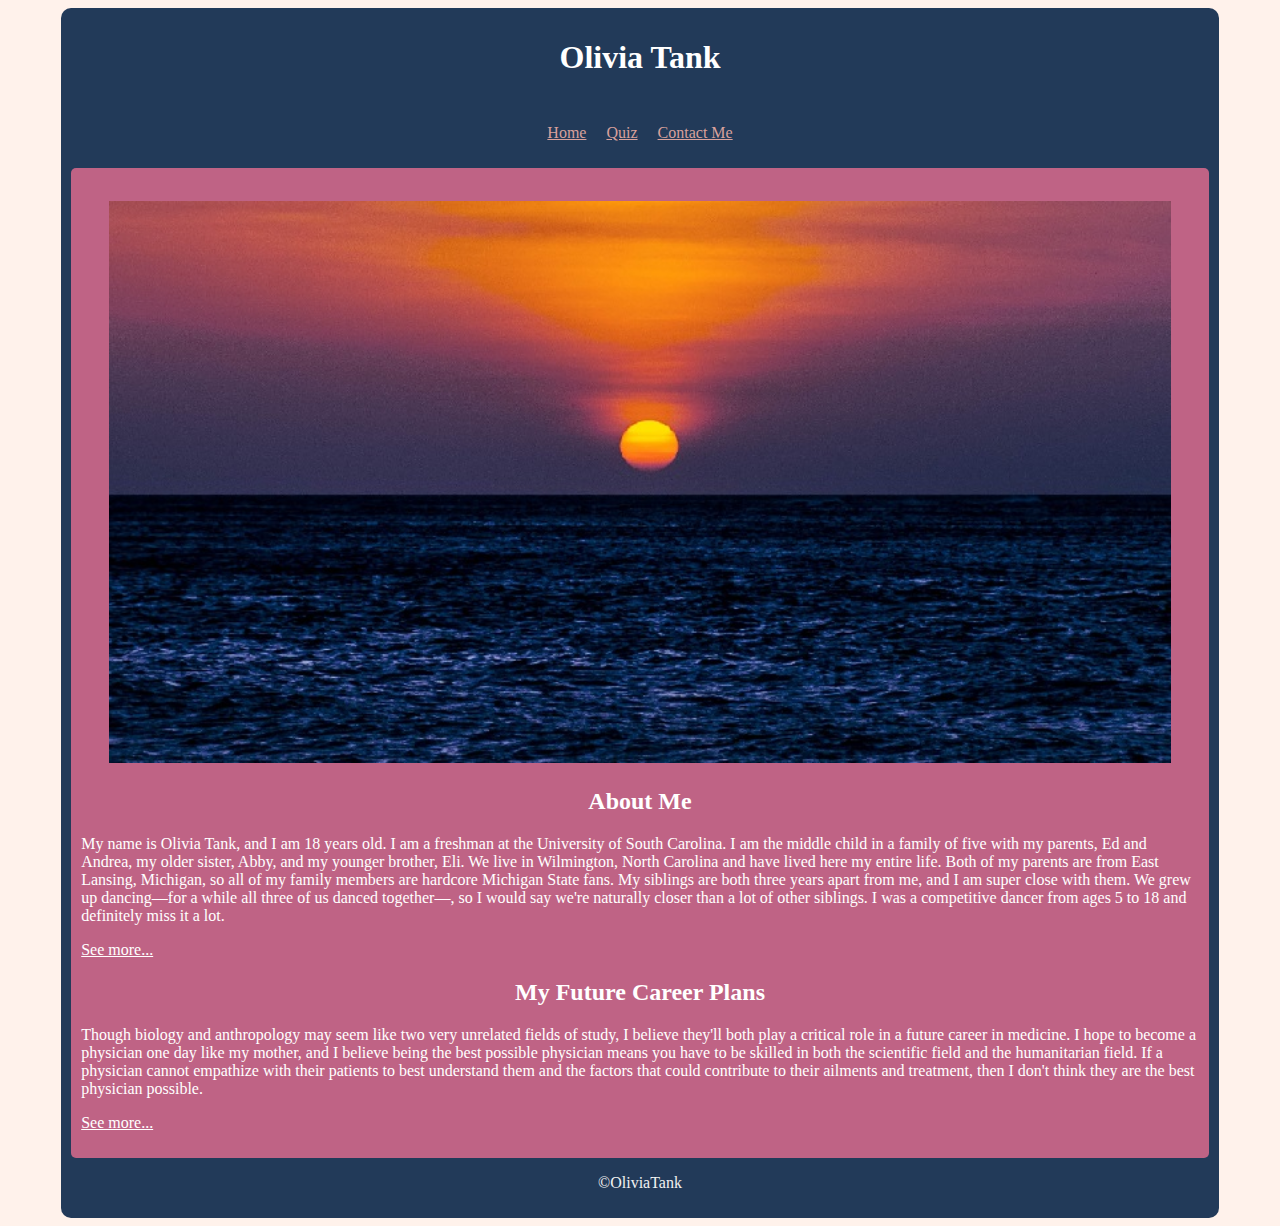
<file: index.html>
<!DOCTYPE html> 
<html lang="en">
<head>
	<meta charset="utf-8">
	<title>Final Project</title>
	<!--Olivia Tank, CSCE 102, Section 13, 03/01/2023-->
	<link rel="stylesheet" href="styles.css">
</head>
<body id="special">
	<div id="content">
		<header id="header">
			<h1>Olivia Tank</h1>
		</header>
		<nav id="main-nav">
			<ul>
				<li><a href="index.html">Home</a></li>
				<li><a href="quiz.html">Quiz</a></li>
				<li><a href="contact.html">Contact Me</a></li>
			</ul>
		</nav>
		<main >
			<br>
			<img src="sunset.jpg" id="sunset"> 
			<img src="dance.JPG" id="dance" class="hidden">
			<img src="grad.jpeg" id="grad" class="hidden">
			<img src="formal.jpeg" id="formal" class="hidden">
			<img src="gameday.jpeg" id="gameday" class="hidden">
			<section>
				<h2>About Me</h2>
					<p>My name is Olivia Tank, and I am 18 years old. I am a freshman at the University of South Carolina. I am the middle child in a family of five with my parents, Ed and Andrea, my older sister, Abby, and my younger brother, Eli. We live in Wilmington, North Carolina and have lived here my entire life. Both of my parents are from East Lansing, Michigan, so all of my family members are hardcore Michigan State fans. My siblings are both three years apart from me, and I am super close with them. We grew up dancing&mdash;for a while all three of us danced together&mdash;, so I would say we're naturally closer than a lot of other siblings. I was a competitive dancer from ages 5 to 18 and definitely miss it a lot. 
</p>
					<p id="about_me_p2" class="hidden">I am currently a biology major on the pre-med track at UofSC. I am also looking at picking up a second major or minor, most likely in anthropology. I picked the University of South Carolina for a multitude of reasons. I love the climate in Wilmington, so I love Columbia's similar climate, and I think school is a perfect distance from home. I was invited to join the Capstone Scholars program as well, which I have come to really love for introducing me to some of my best friends, encouraging me to try new things, and guiding me through freshman year to have the best experience possible. I also adore college football, so going to an SEC school seemed like a great fit.</p>
					<p id="see_more_one" class="see_more" onclick= "seeMore()">See more...</p>
			</section>
			<section>
				<h2>My Future Career Plans</h2>
					<p>Though biology and anthropology may seem like two very unrelated fields of study, I believe they'll both play a critical role in a future career in medicine. I hope to become a physician one day like my mother, and I believe being the best possible physician means you have to be skilled in both the scientific field and the humanitarian field. If a physician cannot empathize with their patients to best understand them and the factors that could contribute to their ailments and treatment, then I don't think they are the best physician possible.</p>
					<p id="career_p2" class="hidden">By pursuing anthropology I hope to broaden my education and knowledge about more cultures other than my own so that I can best serve as many patients as possible in the future. By studying biology, I am getting the background in science necessary to prepare myself for medical school. Other than medical school, I hope to settle down somewhere that I love. Hopefully I can be within a short distance of all my family members at once.</p>
					<p id="see_more_two" class="see_more" onclick="seemoreTwo()">See more...</p>
			</section>
		</main>
		<footer id="footer">
			<p>&copy;OliviaTank</p>
		</footer>
	</div>
		<script src="script.js"></script>
</body> 
</html>
</file>
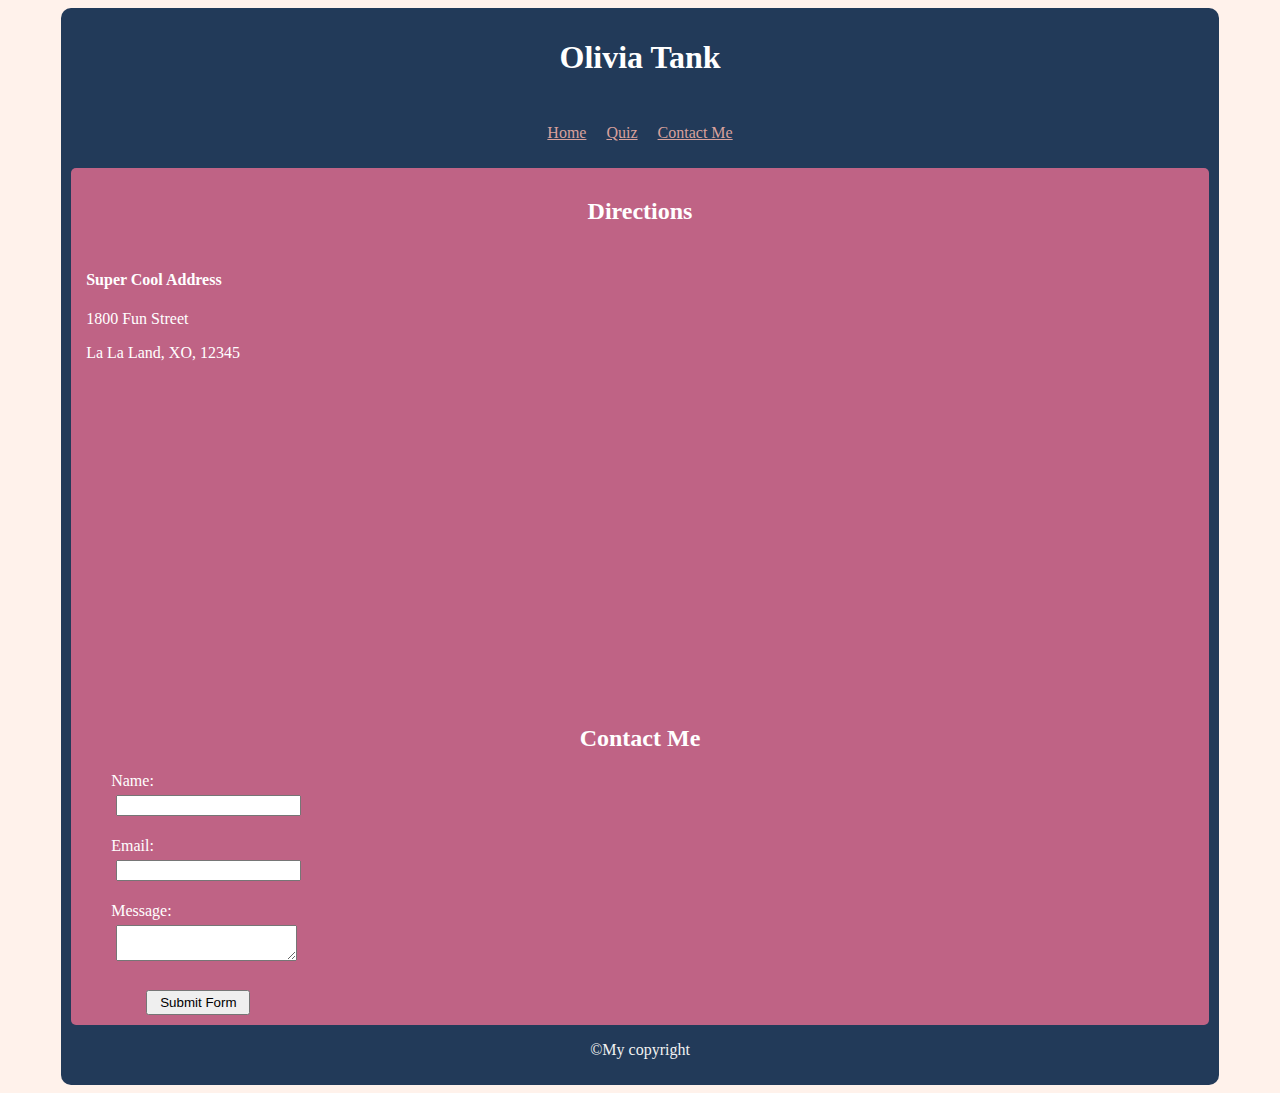
<file: contact.html>
<!DOCTYPE html> 
<html lang="en">
<head>
	<meta charset="utf-8">
	<title>Final Project</title>
	<!--Olivia Tank, CSCE 102, Section 13, 03/01/2023-->
	<link rel="stylesheet" href="styles.css">
</head>
<body id="special">
	<div id="content">
		<header id="header">
			<h1>Olivia Tank</h1>
		</header>
		<nav id="main-nav">
			<ul>
				<li><a href="index.html">Home</a></li>
				<li><a href="quiz.html">Quiz</a></li>
				<li><a href="contact.html">Contact Me</a></li>
			</ul>
		</nav>
		<main >
			<section>
				<h2>Directions</h2>
				<div id="directions">
					<div id="address" class="column">
						<h4>Super Cool Address</h4>
						<p>1800 Fun Street</p>
						<p>La La Land, XO, 12345</p>
					</div>
					<br>
						<div class="column">
						<iframe id="map" src="https://www.google.com/maps/embed?pb=!1m18!1m12!1m3!1d21.733591267730116!2d-135!3d84.99997288261609!2m3!1f0!2f0!3f0!3m2!1i1024!2i768!4f13.1!3m3!1m2!1s0x4f9344da9515b951%3A0x4518d0c4d5c68876!2sNorth%20Pole!5e0!3m2!1sen!2sus!4v1678826432673!5m2!1sen!2sus" width="600" height="450" style="border:0;" allowfullscreen="" loading="lazy" referrerpolicy="no-referrer-when-downgrade"></iframe>
					</div>
					<br>
				</div>
			</section>
			<section>
				<h2>Contact Me</h2>
				<div id="contact_div">
					<form action="https://api.web3forms.com/submit" method="POST">
						<input type="hidden" name="access_key" value="22c25a31-4efa-4b3a-872c-7cbcb66f6460">
						<label for="name_input">Name:</label>
						<input id="name_input" type="text" name="name" required>
						<p></p>
						<label for="email_input">Email:</label>
						<input id="email_input" type="email" name="email" required>
						<p></p>
						<label for="message_txtarea">Message:</label>
						<textarea id="message_txtarea" name="message" required></textarea>
						<input type="hidden" name="redirect" value="https://web3forms.com/success">
						<p></p>
						<button type="submit">Submit Form</button>
					</form>
			</section>
		</main>
		<footer id="footer">
			<p>&copy;My copyright</p>
		</footer>
	</div>
	<script src="script.js"></script>
</body> 
</html>
</file>
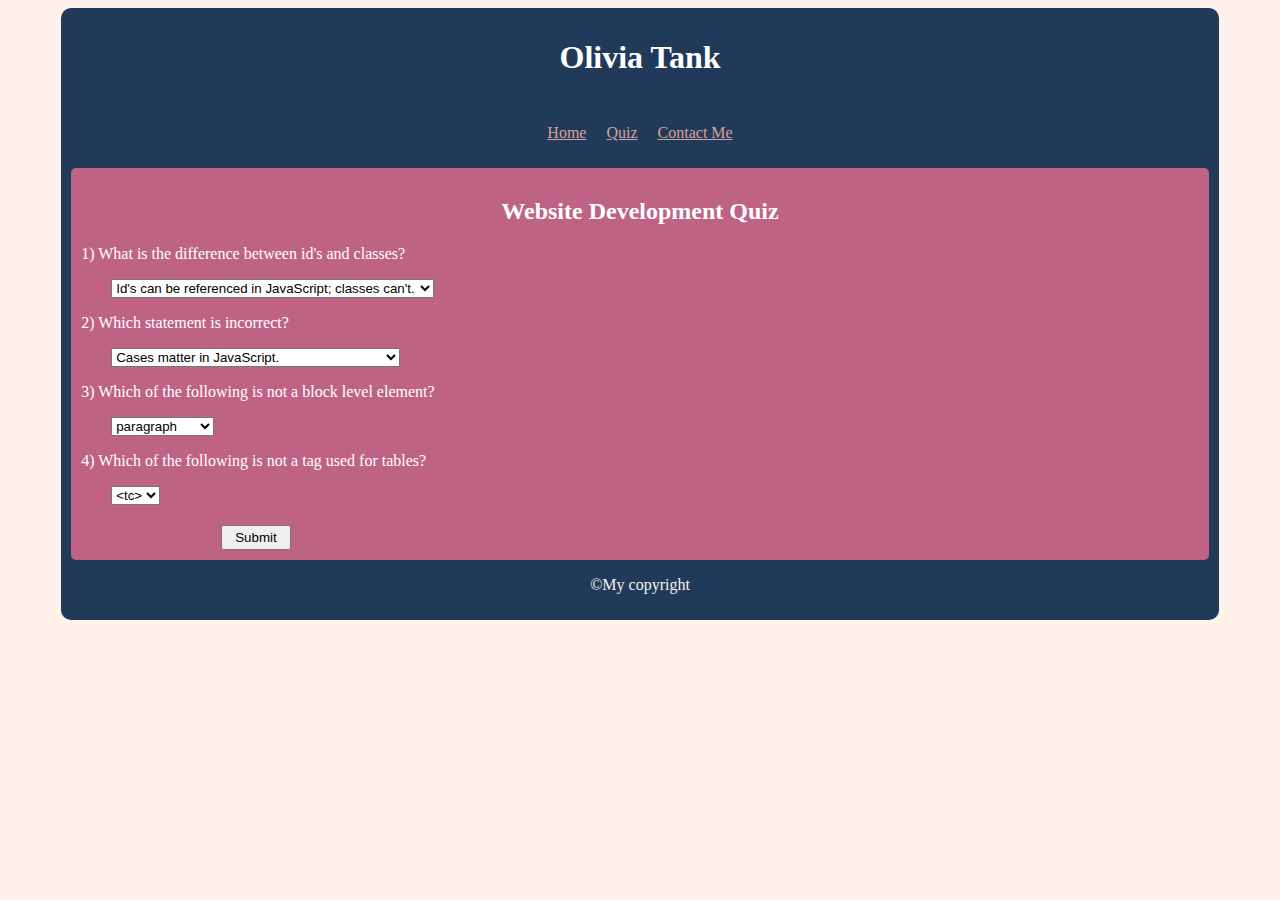
<file: quiz.html>
<!DOCTYPE html> 
<html lang="en">
<head>
	<meta charset="utf-8">
	<title>Final Project</title>
	<!--Olivia Tank, CSCE 102, Section 13, 03/01/2023-->
	<link rel="stylesheet" href="styles.css">
</head>
<body id="special">
	<div id="content">
		<header id="header">
			<h1>Olivia Tank</h1>
		</header>
		<nav id="main-nav">
			<ul>
				<li><a href="index.html">Home</a></li>
				<li><a href="quiz.html">Quiz</a></li>
				<li><a href="contact.html">Contact Me</a></li>
			</ul>
		</nav>
		<main >
			<h2>Website Development Quiz</h2>
				<p>1) What is the difference between id's and classes?</p>
				<select id="question1">
					<option>Id's can be referenced in JavaScript; classes can't.</option>
					<option>Classes can be referenced in JavaScript; id's can't.</option>
					<option>Classes are reusable; id's are unique identifiers.</option>
					<option>Id's are reusable; classes are unique identifiers.</option>
				</select>
				<p>2) Which statement is incorrect?</p>
				<select id="question2">
					<option>Cases matter in JavaScript.</option>
					<option>Semicolons and commas are the same thing.</option>
					<option>i and count are the same thing.</option>
					<option>Functions are closed in curly brackets.</option>
				</select>
				<p>3) Which of the following is not a block level element?</p>
				<select id="question3">
					<option>paragraph</option>
					<option>table</option>
					<option>unordered list</option>
					<option>label</option>
				</select>
				<p>4) Which of the following is not a tag used for tables?</p>
				<select id="question4">
					<option>&#60;tc&#62;</option>
					<option>&#60;tr&#62;</option>
					<option>&#60;td&#62;</option>
					<option>&#60;th&#62;</option>
				</select>
				<br>
				<button onclick="gradeQuiz()">Submit</button>
			<section id="score">
			</section>
		</main>
		<footer id="footer">
			<p>&copy;My copyright</p>
		</footer>
	</div>
	<script src="script.js"></script>
</body> 
</html>
</file>
<file: styles.css>
/*For Mobile Devices*/
body {
	font-family:Trebuchet MS;
	background:#223A59;
	color:white;
}

main {
	background:#BF6385;
	color:white;
	padding:5px;
}

header {
	text-align:center;
	color:white;
}

#content {
	width:100%;
	padding:5px;
}
	
#main-nav {
	text-align:left;
	padding:10px;
}
	
#main-nav ul {
	list-type:none;
	padding-left:0;
	background:#305380;
}

#main-nav li {
	display:block;
	padding:5px;
	border: 1px solid white;
	text-decoration:none;
	
}
	
#main-nav a {
	color:white;
	padding:3px;
	border-radius:2px;
	width:100%;
	text-decoration:none;
}

#main-nav a:hover {
	background:#D9A19C;
	color:#252D59;
	padding:5px;
	border-radius:5px;
}

#main-nav li:hover {
	background:#D9A19C;
	color:#252D59;
	padding:5px;
}

footer {
	text-align:center;
	color:#FFF2EB;
}

img {
	max-width:100%;
	height:auto;
	display:block;
	margin-left:auto; 
	margin-right:auto;
	padding:10px;
	width:95%;
}

#directions {
	display:flex;
}

#map {
	display:block;
	margin-left:auto;
	margin-right:auto;
}

#gallery {
	grid-template-columns: auto auto auto;
	padding:5px;
	column-gap:20px;
}

#gallery img{
	padding:10px;
}

paragraph {
	margin:10px;
}

#address div {
	display: block;
}

#map iframe{
	display:block;
	margin:auto;
}

#contact_div {
	margin:auto;
}

#contact_div label{
	display:block;
}

#contact_div button{
	display:block;
	margin-left:35px;
}

#contact_div textarea, input {
	margin:5px;
}

.hidden {
	display:none;
}

.see_more {
	text-decoration: underline;
}

select {
	margin-left:30px;
}

button {
	margin-left:140px;
	margin-top: 20px;
	padding-top:3px;
	padding-bottom:3px;
	padding-left:12px; 
	padding-right:12px;
	
}

/*Larger Devices*/
@media (min-width: 720px) {
body {
	background:#FFF2EB; 
}

	#content {
	width:90%;
	margin:auto;
	padding:10px;
	color:#D9A19C;
	background:#223A59;
	border-radius:10px;
}

main {
	background:#BF6385;
	color:white;
	padding:10px;
	border-radius:5px;
}

header {
	color:white;
	text-align:center;
}

nav {
	text-align:center;
	background:none;
}

#main-nav {
	background:none;
}

#main-nav ul {
	text-align:center;
	background:none;
}

#main-nav a {
	color:#D9A19C;
	text-decoration:underline;
}

#main-nav li {
	display:inline;
	padding:5px;
	border:none;
	background:#223A59;
}

#main-nav a:hover {
	background:#D9A19C;
	color:#252D59;
	padding:5px;
	border-radius:5px;
	text-decoration:underline;
}

#main-nav li:hover {
	background:#D9A19C;
	color:#252D59;
	padding:5px;
	border-radius:5px;
}

img {
	padding:5px;
	height:auto;
	max-width:100%;
	margin-left:auto; 
	margin-right:auto;
	
}

footer {
	color:#F2F2F2;
	text-align:center;
}

h2 {
	text-align:center;
}

.col-container {
	display:flex;
	padding:5px;
}

.col-main {
	flex:7;
	padding:5px;
}

.col-sidebar {
	flex:3;
	padding:5px;
}

.column {
	flex:5;
	padding:5px;
}

#gallery {
	grid-template-columns: repeat (auto-fill, 175px);
	padding:5px;
}

#gallery img{
	padding:10px;
}

#click {
	padding:10px;
}


.input-label {
	padding:5px;
	display:inline;
}

input {
	margin:5px;
	display:inline;
}
#welcome {
	margin:5px;
}

#contact_div {
	margin-left:30px;
}

.hidden {
	display:none;
}

}

/*For Printing*/ 
@media print {
	body {
		font-family:Serif;
		margin:1.0cm;
		background:white;
		color:black;
	}
	
	#header, #main-nav, #footer {
		display:none;
	}
}
</file>
